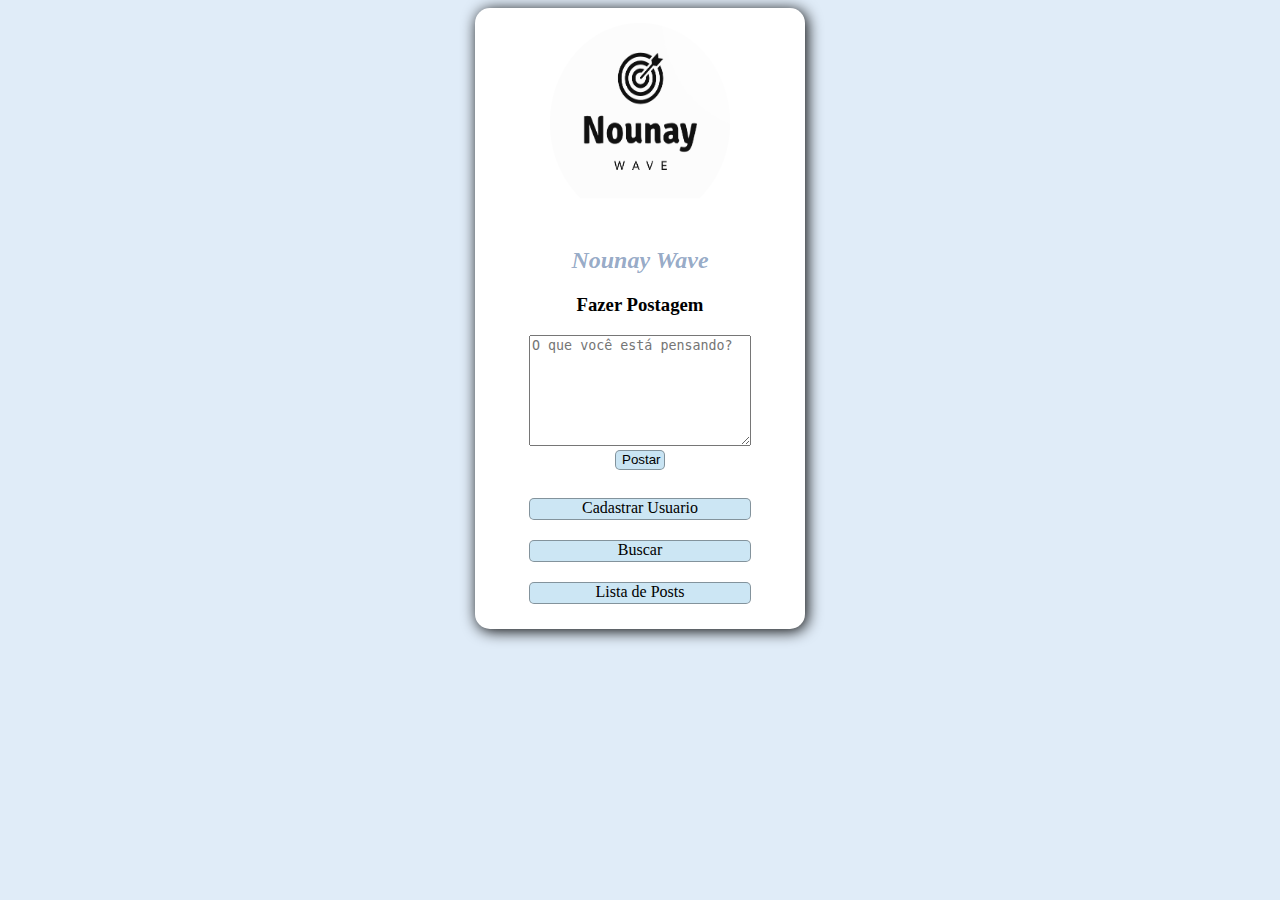
<file: rede social/index.html>
<!DOCTYPE html>
<html lang="pt-br">
<head>
    <meta charset="UTF-8">
    <meta name="viewport" content="width=device-width, initial-scale=1.0">
    <title>Rede Social</title>

    <link rel="stylesheet" href="estilo.css">
    
  </head>

 <body>
    
    <div class="painel">
        
        <div class="cabecalho">
            <img class="foto" src="nou.png" >
             <h2 class="le"><i> <b>Nounay Wave  </b></i> </h2>
           
        </div>
            <div class="conteudo">
                <h3>Fazer Postagem</h3>
                <form action="salvar.php" method="POST">
                  
                    <textarea class="postagem" name="postagem" id="postagem" cols="25" rows="7" placeholder="O que você está pensando?"></textarea>
                    <br>
                    
                    <input type="submit" value="Postar" class="enviar">
                </form>
            </div>
            
                <div class="rodape"><br>
                    <a href="cookie.html" class="botao">   
                         Cadastrar Usuario       </a><br>
                
                    <a href="busca.html" class="botao">      Buscar       </a>
                    <br>
                    <a href="lista.php " class="botao">      Lista de Posts</a>
                 

                </div>


                   
            
   
    </div>
 
</body>

  </html>
</file>
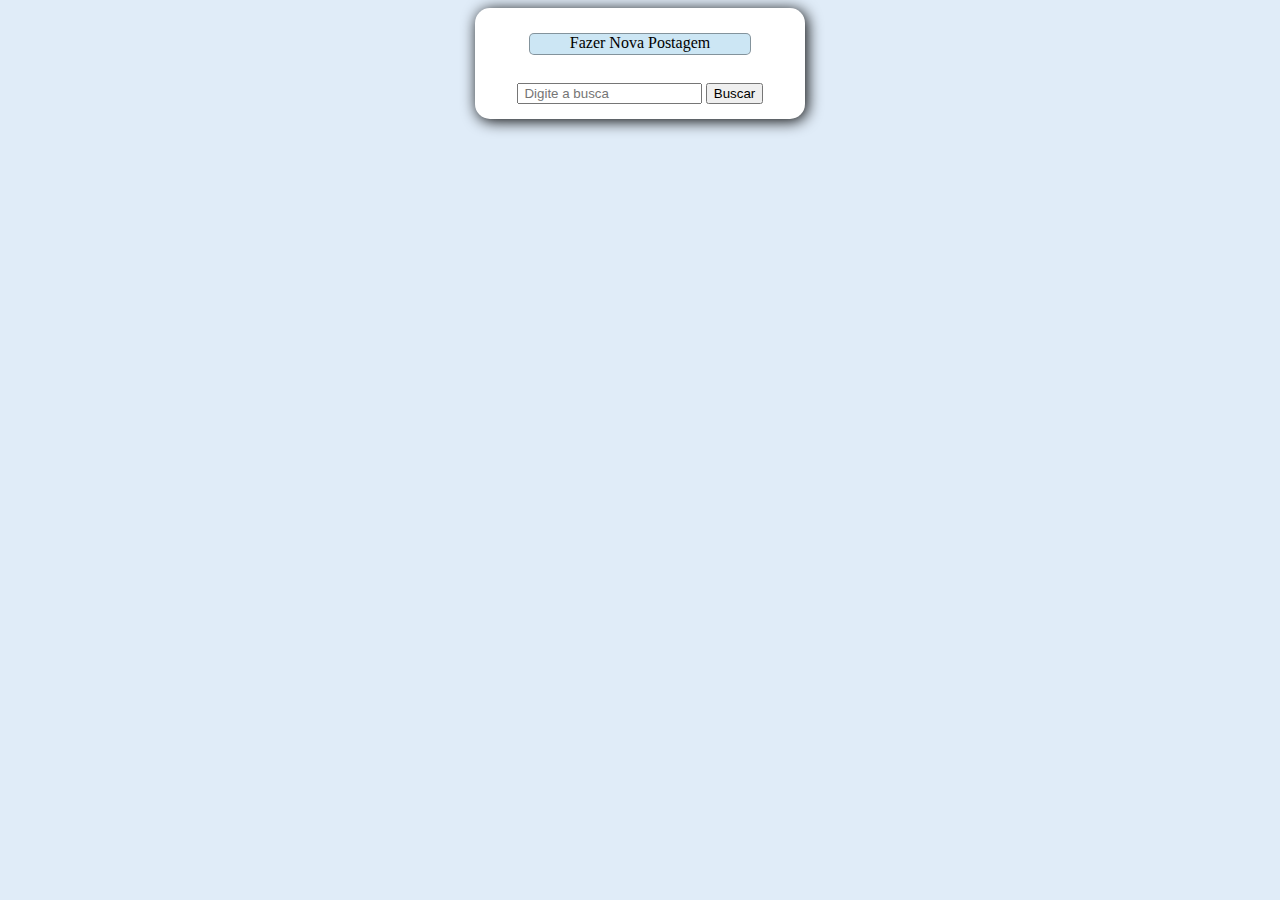
<file: rede social/busca.html>
<!DOCTYPE html>
<html lang="en">
<head>
    <meta charset="UTF-8">
    <meta name="viewport" content="width=device-width, initial-scale=1.0">
    <title>Postagens</title>
    <link rel="stylesheet" href="estilo.css">
    <script src="https://cdnjs.cloudflare.com/ajax/libs/jquery/3.7.1/jquery.js" integrity="sha512-+k1pnlgt4F1H8L7t3z95o3/KO+o78INEcXTbnoJQ/F2VqDVhWoaiVml/OEHv9HsVgxUaVW+IbiZPUJQfF/YxZw==" crossorigin="anonymous" referrerpolicy="no-referrer"></script>
<script>
    function buscar(){
     var valor = $("#valor").val();
     $.ajax({
        url: "fazerbusca.php",
        method: "GET",
        data: { busca: valor},
        success: function(data){
            $("#resultado").html(data);
            
        }
     });
    }

</script>
</head>
<body>
    <div class="painel">
        <div class="cabecalho">
         
            <a href="index.html" class="botao"> Fazer Nova Postagem       </a><br><br>
        </div>
        <div class="conteudo">
           <input type="text" id="valor" placeholder=" Digite a busca">
           <button onclick="buscar()"> Buscar </button>
           <div id="resultado"></div>
        </div>
        <div class="rodape"></div>
    </div>
</body>
</html>
</file>
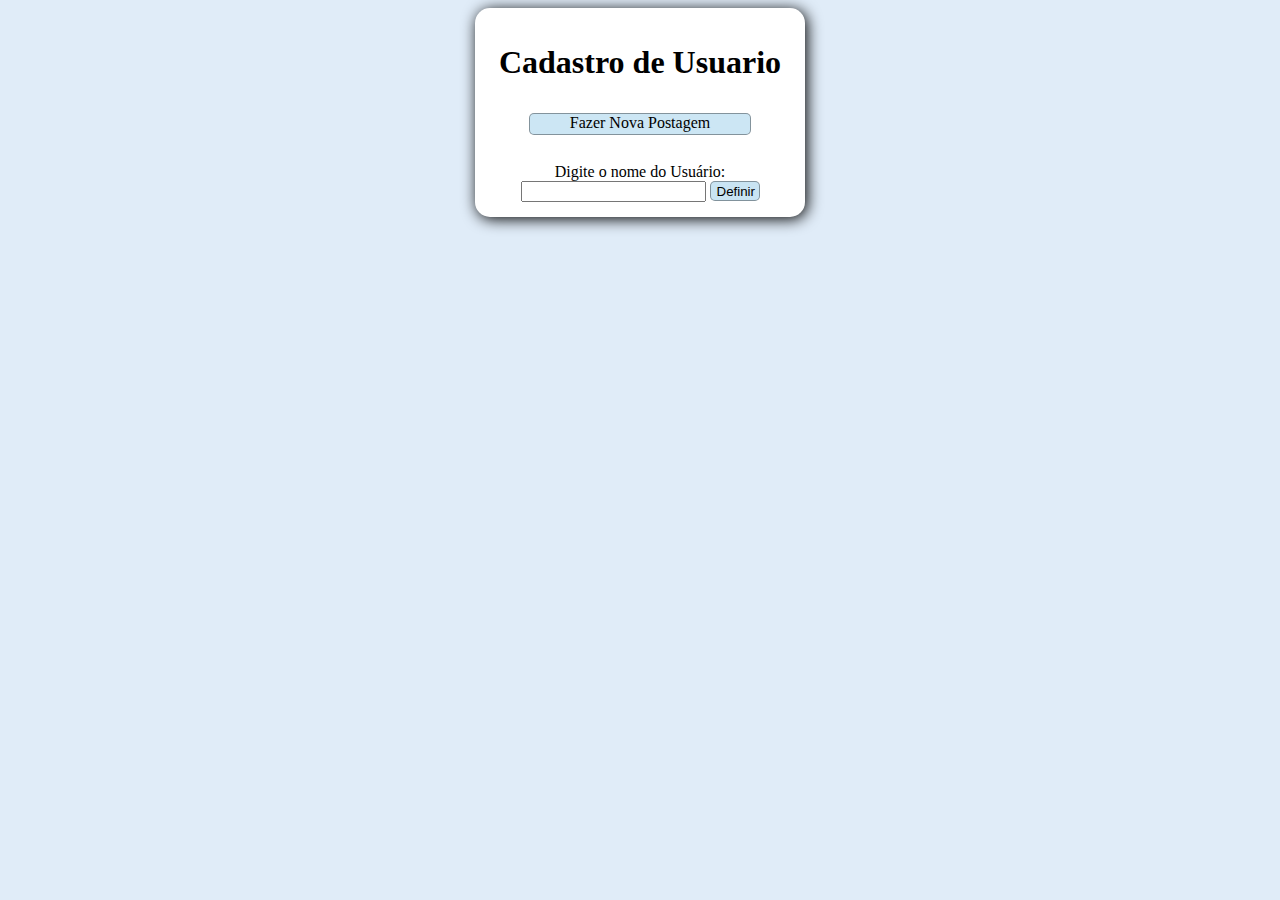
<file: rede social/cookie.html>
<!DOCTYPE html>
<html lang="en">
<head>
    <meta charset="UTF-8">
    <meta name="viewport" content="width=device-width, initial-scale=1.0">
    <title>Postagens</title>
    <link rel="stylesheet" href="estilo.css">
</head>
<body>
    <div class="painel">
        <div class="cabecalho">
            <h1> Cadastro de Usuario </h1>
            <a href="index.html" class="botao"> Fazer Nova Postagem       </a><br><br>
        </div>
        <div class="conteudo">
           <form action="salvarcookie.php" method="post">
            <label> Digite o nome do Usuário:</label>
            <input type="text" id="usuario" name="usuario">
            <input type="submit" value="Definir Cookie" class="enviar">
           </form>
            
        </div>
        <div class="rodape"></div>
    </div>
</body>
</html>
</file>
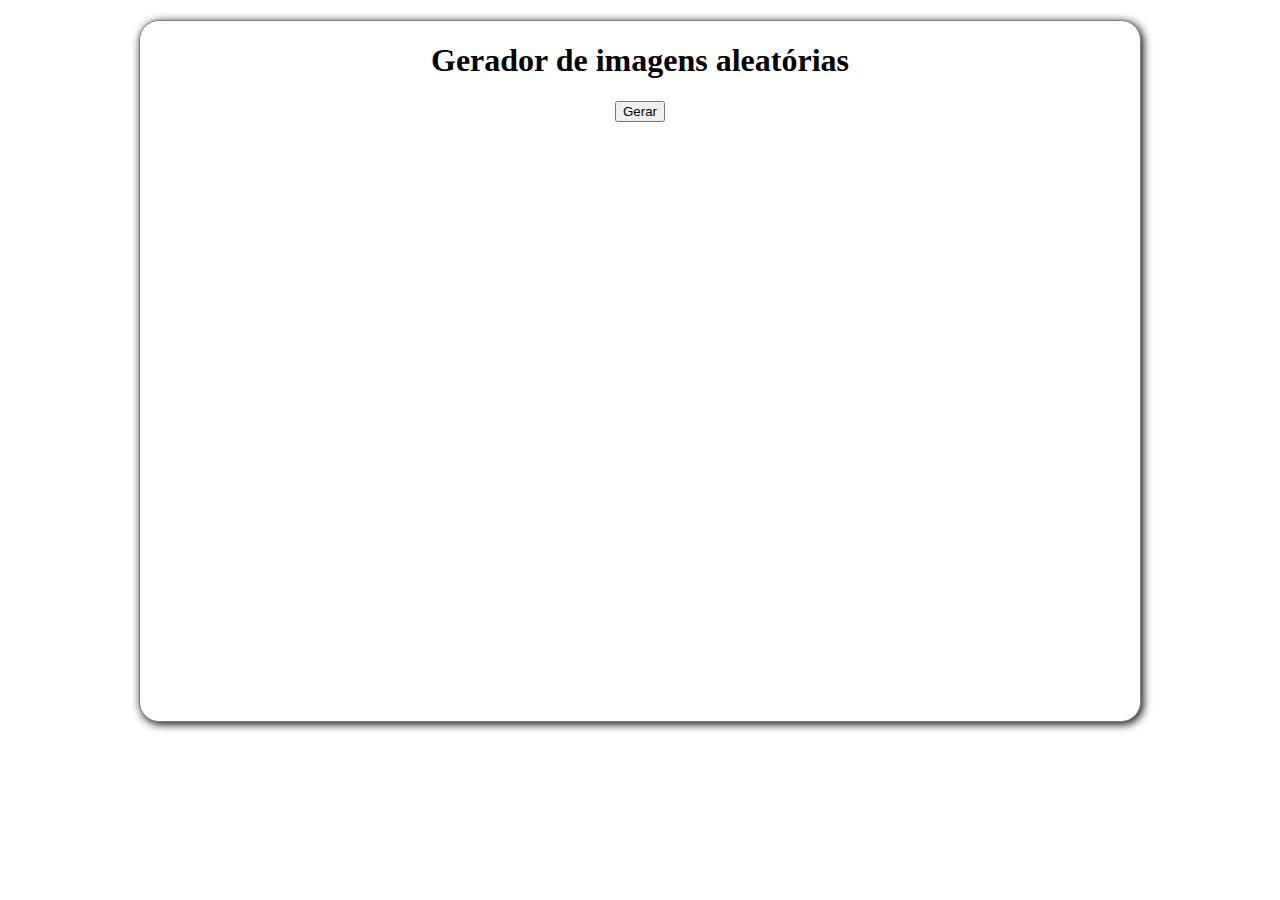
<file: Chat/dogapi/dog.html>
<!DOCTYPE html>
<html lang="pt-br">
<head>
    <meta charset="UTF-8">
    <meta name="viewport" content="width=device-width, initial-scale=1.0">
    <title>Buscador de dogs</title>

    <style>
.painel{
    width: 1000px;
    border: 1px solid gray;
    height: 700px;
    border-radius: 20px;
    text-align: center;
    margin: 20px auto;
    background-color: white;
    box-shadow: 2px 2px 10px black;
}

img {
    height: 550px;
    border-radius: 20px;
}

#gerarImagens {
    background-color: chocolate;
    color: white;
    font-size: 30px;
    padding: 6px;
    border: 1px solid chocolate;
    border-radius: 10px;
    margin-top: 10px;
}
    </style>

</head>
<body>
    <div class="painel">
        <h1> Gerador de imagens aleatórias </h1>
        <div id="imagem"> </div>

        <button id="gerarImagem"> Gerar </button>

        <script>
            //representar imagem da tela e botão para gerar
            var imagem = document.getElementById('imagem');
            var botao = document.getElementById('gerarImagem');
            
            

            function gerarDog(){
                fetch('https://dog.ceo/api/breeds/image/random')
                .then(response=>response.json())
                .then(data=> { 
                    imagem.innerHTML = '<img src='+ data.message +' alt="dog" >';
                } );
            } 
            //detectar click
            botao.addEventListener('click', gerarDog);
            gerarDog();
        </script>

    </div>
</body>
</html>
</file>
<file: rede social/estilo.css>
.foto{
    width: 180px;
    height: 200px;
    border: 1px;
    border-radius: 100%;
}
.painel{
    text-align: center;
    width: 300px;
    margin: auto;
    box-shadow: 2px 2px 15px black;
    border-radius: 15px;
    padding: 15px;
    background-color: rgb(255, 255, 255);
}
.le{
    color: rgba(39, 79, 138, 0.493);
}
body{
    background-color: rgba(219, 233, 247, 0.87);
}
.Postagem{
    border-radius: 5px;
    background-color: aliceblue;

}
.enviar{
    background-color: rgb(201, 228, 243);
   height: 20px;
   width: 50px;
    color:rgb(0, 0, 0);
    border: 1px solid rgba(0, 0, 0, 0.356);
    border-radius: 5px;


}

.enviar:hover{
    background-color: rgb(122, 173, 197);
}
.botao{
    background-color: rgba(201, 228, 243, 0.938);
    height: 20px;
    width: 220px;
     color:rgb(0, 0, 0);
     border: 1px solid rgba(0, 0, 0, 0.356);
     border-radius: 5px;
     margin: 10px;
     display: inline-block;
     text-decoration: none;
     color: black;
}
.botao:hover{
    background-color: rgb(122, 173, 197);

}
.card{
    background-color: rgb(242, 248, 246);
    border: 1px solid gray;
    border-radius: 8px;
    padding: 10px;
    margin-bottom: 15px;
    text-align: left;
    box-shadow: 2px 2px 2px black;

}
.card:hover{
width: 95%;
height: 105px;
}
</file>
